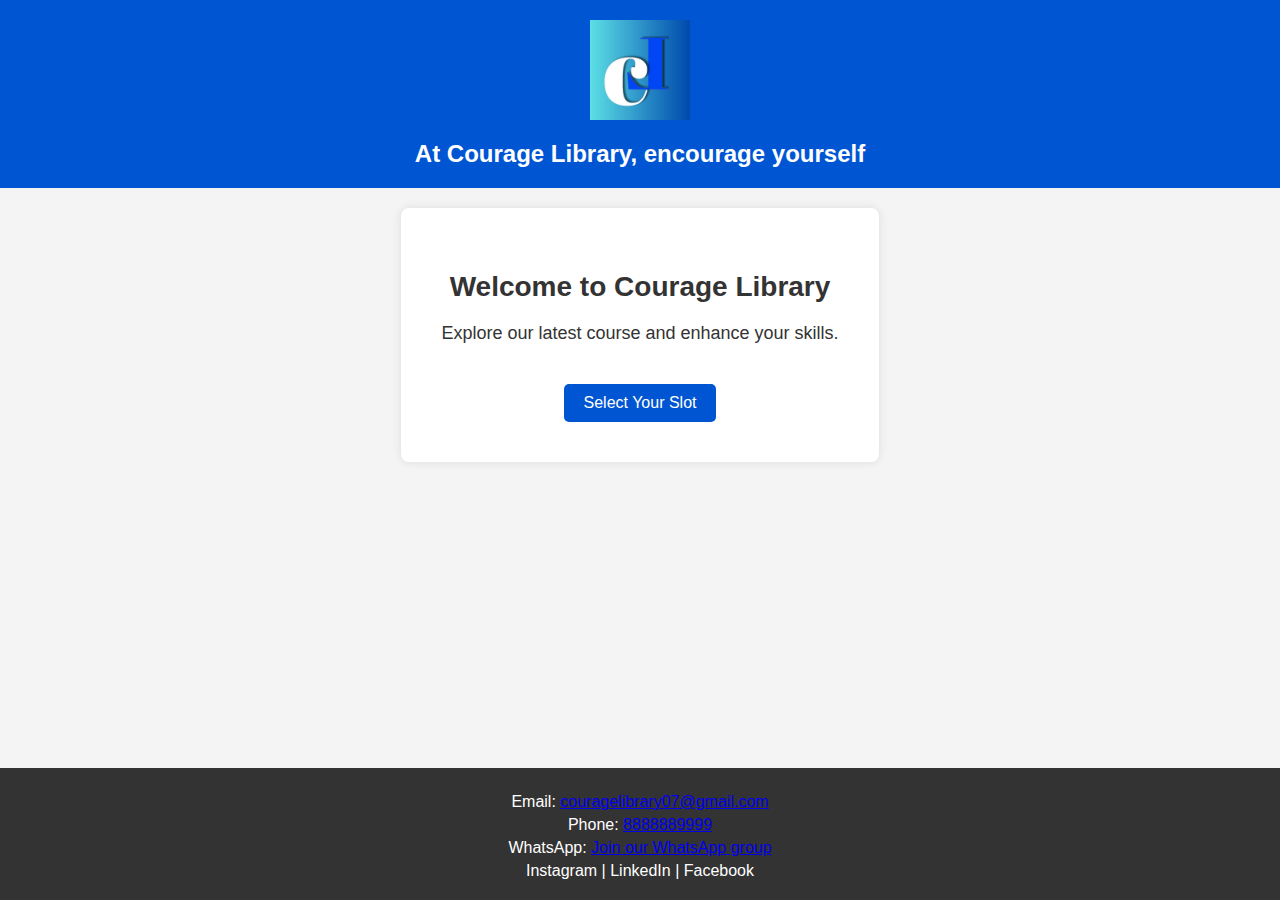
<file: index.html>
<!DOCTYPE html>
<html lang="en">
<head>
    <meta charset="UTF-8">
    <meta name="viewport" content="width=device-width, initial-scale=1.0">
    <title>Courage Library</title>
    <link rel="icon" type="image/x-icon" href="logo.ico">
    <link rel="stylesheet" href='style.css'>
</head>
<body>
    <header class="header">
        <img src='logo.png' alt="Courage Library Logo" class="logo">
        <h1>At Courage Library, encourage yourself</h1>
    </header>
    <main class="main-content">
        <div class="course-poster">
            <h2>Welcome to Courage Library</h2>
            <p>Explore our latest course and enhance your skills.</p>
            <a href="slot.html" class="btn">Select Your Slot</a>
        </div>
    </main>
    <footer class="footer">
        <div class="contact-info">
            <p>Email: <a href="mailto:couragelibrary07@gmail.com">couragelibrary07@gmail.com</a></p>
            <p>Phone: <a href="tel:+8888889999">8888889999</a></p>
            <p>WhatsApp: <a href="https://www.whatsapp.com/couragelibrary">Join our WhatsApp group</a></p>
        </div>
        <div class="social-media">
            <a href="https://www.instagram.com/couragelibrary">Instagram</a> |
            <a href="https://www.linkedin.com/couragelibrary">LinkedIn</a> |
            <a href="https://www.facebook.com/couragelibrary">Facebook</a>
        </div>
    </footer>
</body>
</html>
</file>
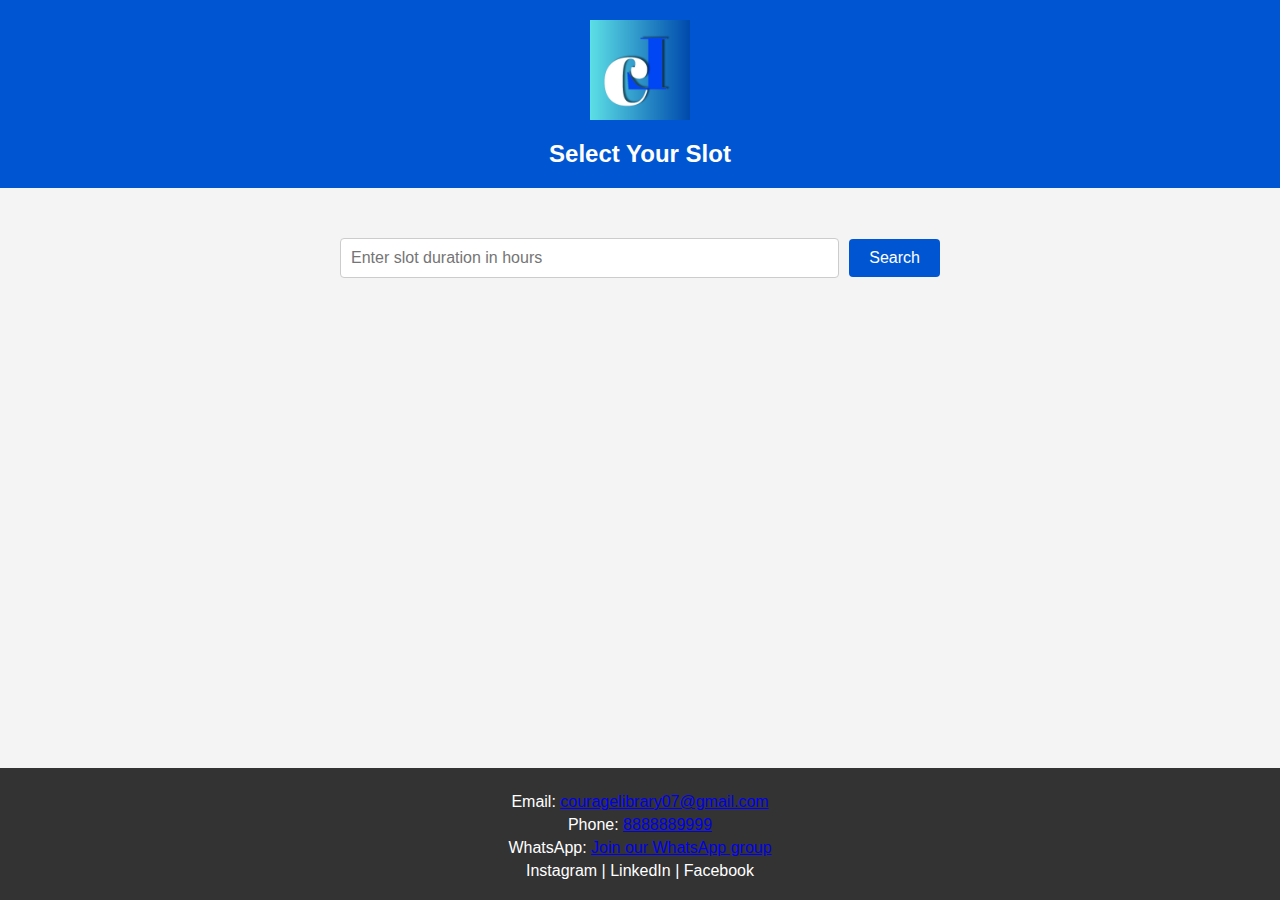
<file: slot.html>
<!DOCTYPE html>
<html lang="en">
<head>
    <meta charset="UTF-8">
    <meta name="viewport" content="width=device-width, initial-scale=1.0">
    <title>Select Your Slot - Courage Library</title>
    <link rel="stylesheet" href='style.css'>
</head>
<body>
    <header class="header">
        <img src='logo.png' alt="Courage Library Logo" class="logo">
        <h1>Select Your Slot</h1>
    </header>
    <main class="main-content">
        <div class="search-bar">
            <input type="number" id="slot-duration" placeholder="Enter slot duration in hours" min="1" max="12">
            <button onclick="filterSlots()">Search</button>
        </div>
        <div id="slots-container" class="slots-container"></div>
    </main>
    <footer class="footer">
        <div class="contact-info">
            <p>Email: <a href="mailto:couragelibrary07@gmail.com">couragelibrary07@gmail.com</a></p>
            <p>Phone: <a href="tel:+8888889999">8888889999</a></p>
            <p>WhatsApp: <a href="https://www.whatsapp.com/couragelibrary">Join our WhatsApp group</a></p>
        </div>
        <div class="social-media">
            <a href="https://www.instagram.com/couragelibrary">Instagram</a> |
            <a href="https://www.linkedin.com/couragelibrary">LinkedIn</a> |
            <a href="https://www.facebook.com/couragelibrary">Facebook</a>
        </div>
    </footer>
    <script>
        const slots = [
            { duration: 1, time: "6 AM - 7 AM" },
            { duration: 2, time: "7 AM - 9 AM" },
            { duration: 3, time: "9 AM - 12 PM" },
            { duration: 4, time: "12 PM - 4 PM" },
            { duration: 5, time: "4 PM - 9 PM" }
        ];

        function filterSlots() {
            const duration = document.getElementById('slot-duration').value;
            const filteredSlots = slots.filter(slot => slot.duration == duration);

            const slotsContainer = document.getElementById('slots-container');
            slotsContainer.innerHTML = '';

            filteredSlots.forEach(slot => {
                const slotElement = document.createElement('div');
                slotElement.className = 'slot';
                slotElement.innerHTML = `
                    <p>Duration: ${slot.duration} hours</p>
                    <p>Time: ${slot.time}</p>
                    <a href="/take_course?duration=${slot.duration}&slot=${slot.time}" class="btn">Select Slot</a>
                `;
                slotsContainer.appendChild(slotElement);
            });
        }
    </script>
</body>
</html>
</file>
<file: style.css>
/* style.css */
body {
    font-family: Arial, sans-serif;
    background-color: #f4f4f4;
    color: #333;
    margin: 0;
    padding: 0;
    display: flex;
    flex-direction: column;
    min-height: 100vh;
}

.header {
    background-color: #0056D2;
    color: #fff;
    padding: 20px;
    text-align: center;
}

.logo {
    max-width: 100px;
    display: block;
    margin: 0 auto 20px;
}

h1 {
    font-size: 24px;
    margin: 0;
}

.main-content {
    flex: 1;
    display: flex;
    flex-direction: column;
    align-items: center;
    padding: 20px;
}

.course-poster {
    background-color: #fff;
    border-radius: 8px;
    box-shadow: 0 0 10px rgba(0, 0, 0, 0.1);
    max-width: 600px;
    padding: 40px;
    text-align: center;
}

.course-poster h2 {
    font-size: 28px;
    margin-bottom: 20px;
}

.course-poster p {
    font-size: 18px;
    margin-bottom: 40px;
}

.btn {
    display: inline-block;
    padding: 10px 20px;
    color: #fff;
    background-color: #0056D2;
    text-decoration: none;
    border-radius: 5px;
    transition: background-color 0.3s;
}

.btn:hover {
    background-color: #003b9a;
}

.footer {
    background-color: #333;
    color: #fff;
    padding: 20px;
    text-align: center;
}

.contact-info p, .social-media a {
    margin: 5px 0;
    color: #fff;
    text-decoration: none;
}

.social-media a:hover {
    text-decoration: underline;
}

.search-bar {
    margin-bottom: 20px;
    display: flex;
    justify-content: center;
    align-items: baseline;
    margin: 20px auto; /* Example: Center the search bar with 20px margin top and bottom */
    padding: 10px; /* Example: Padding around the search bar */
    width: 80%; /* Example: 80% width of its container */
    max-width: 600px; /* Example: Maximum width of 600px */
}

.search-bar input {
    padding: 10px;
    font-size: 16px;
    border: 1px solid #ccc;
    flex: 1;
    border-radius: 4px;
    margin-right: 10px;
}

.search-bar button {
    padding: 10px 20px;
    font-size: 16px;
    color: #fff;
    background-color: #0056D2;
    border: none;
    border-radius: 4px;
    cursor: pointer;
}

.search-bar button:hover {
    background-color: #003b9a;
}

.slots-container {
    display: flex;
    flex-wrap: wrap;
    justify-content: center;
    gap: 10px;
}

.slot {
    background-color: #fff;
    border-radius: 8px;
    box-shadow: 0 0 10px rgba(0, 0, 0, 0.1);
    padding: 20px;
    text-align: center;
    width: 200px;
    transition: transform 0.3s;
}

.slot:hover {
    transform: scale(1.05);
}

.slot a {
    text-decoration: none;
    color: #0056D2;
    font-size: 16px;
}

.container {
    padding: 20px;
}

form {
    display: flex;
    flex-direction: column;
}

label {
    margin-bottom: 10px;
    font-weight: bold;
}

input {
    margin-bottom: 20px;
    padding: 10px;
    font-size: 16px;
    border: 1px solid #ccc;
    border-radius: 4px;
}

button {
    padding: 10px 20px;
    font-size: 16px;
    color: #fff;
    background-color: #0056D2;
    border: none;
    border-radius: 4px;
    cursor: pointer;
}

button:hover {
    background-color: #003b9a;
}
</file>
